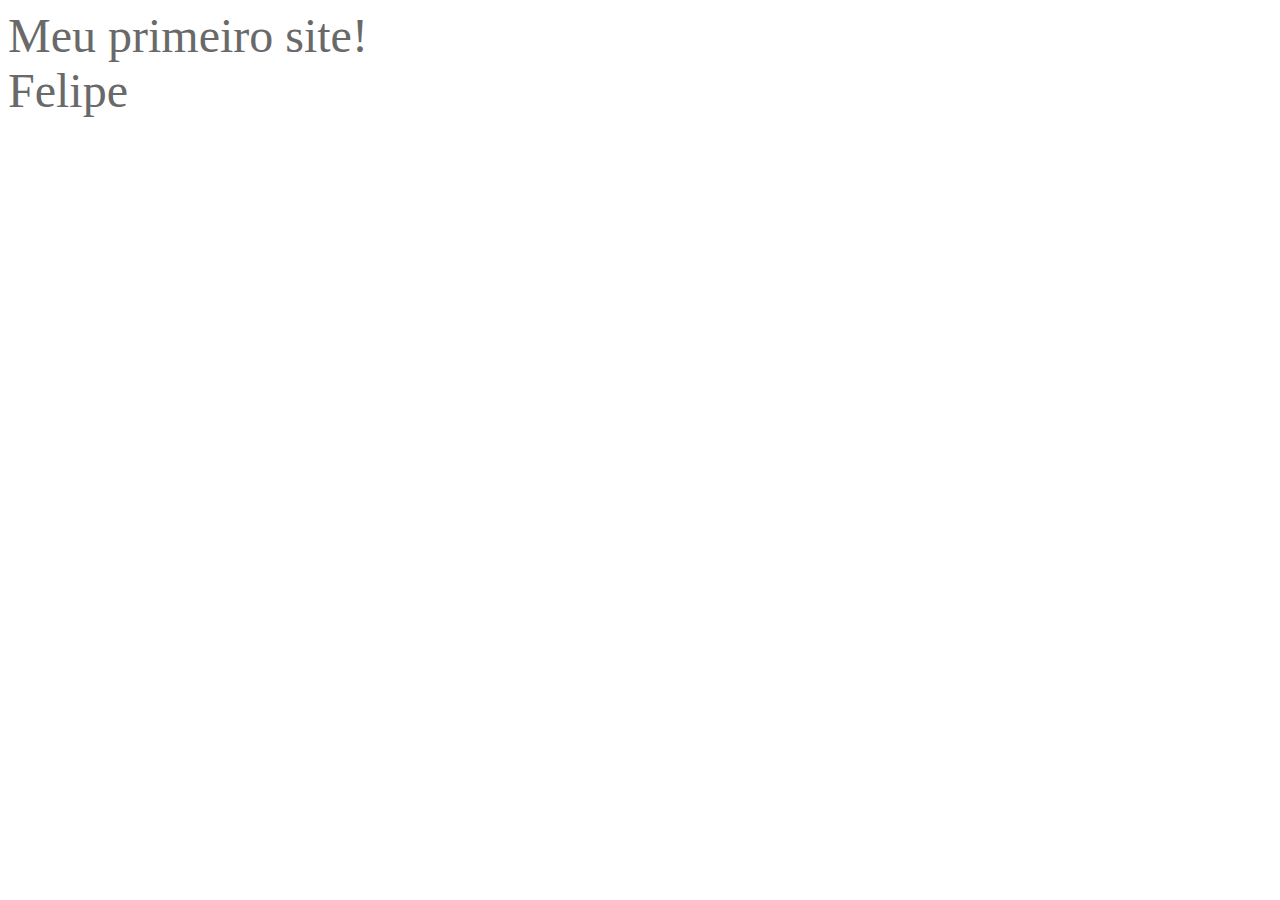
<file: Desenvolvimento de Aplicação para Web/Aula-01/index.html>
<!DOCTYPE html>
<html lang="pt-br">

<head>
  <meta charset="UTF-8">
  <meta name="viewport" content="width=device-width, initial-scale=1.0">
  <title>Aula - 01</title>
</head>

<body>
  <font face="gigi" color="#696969" size="50">
    Meu primeiro site!<br/>
    Felipe
  </font>
</body>

</html>
</file>
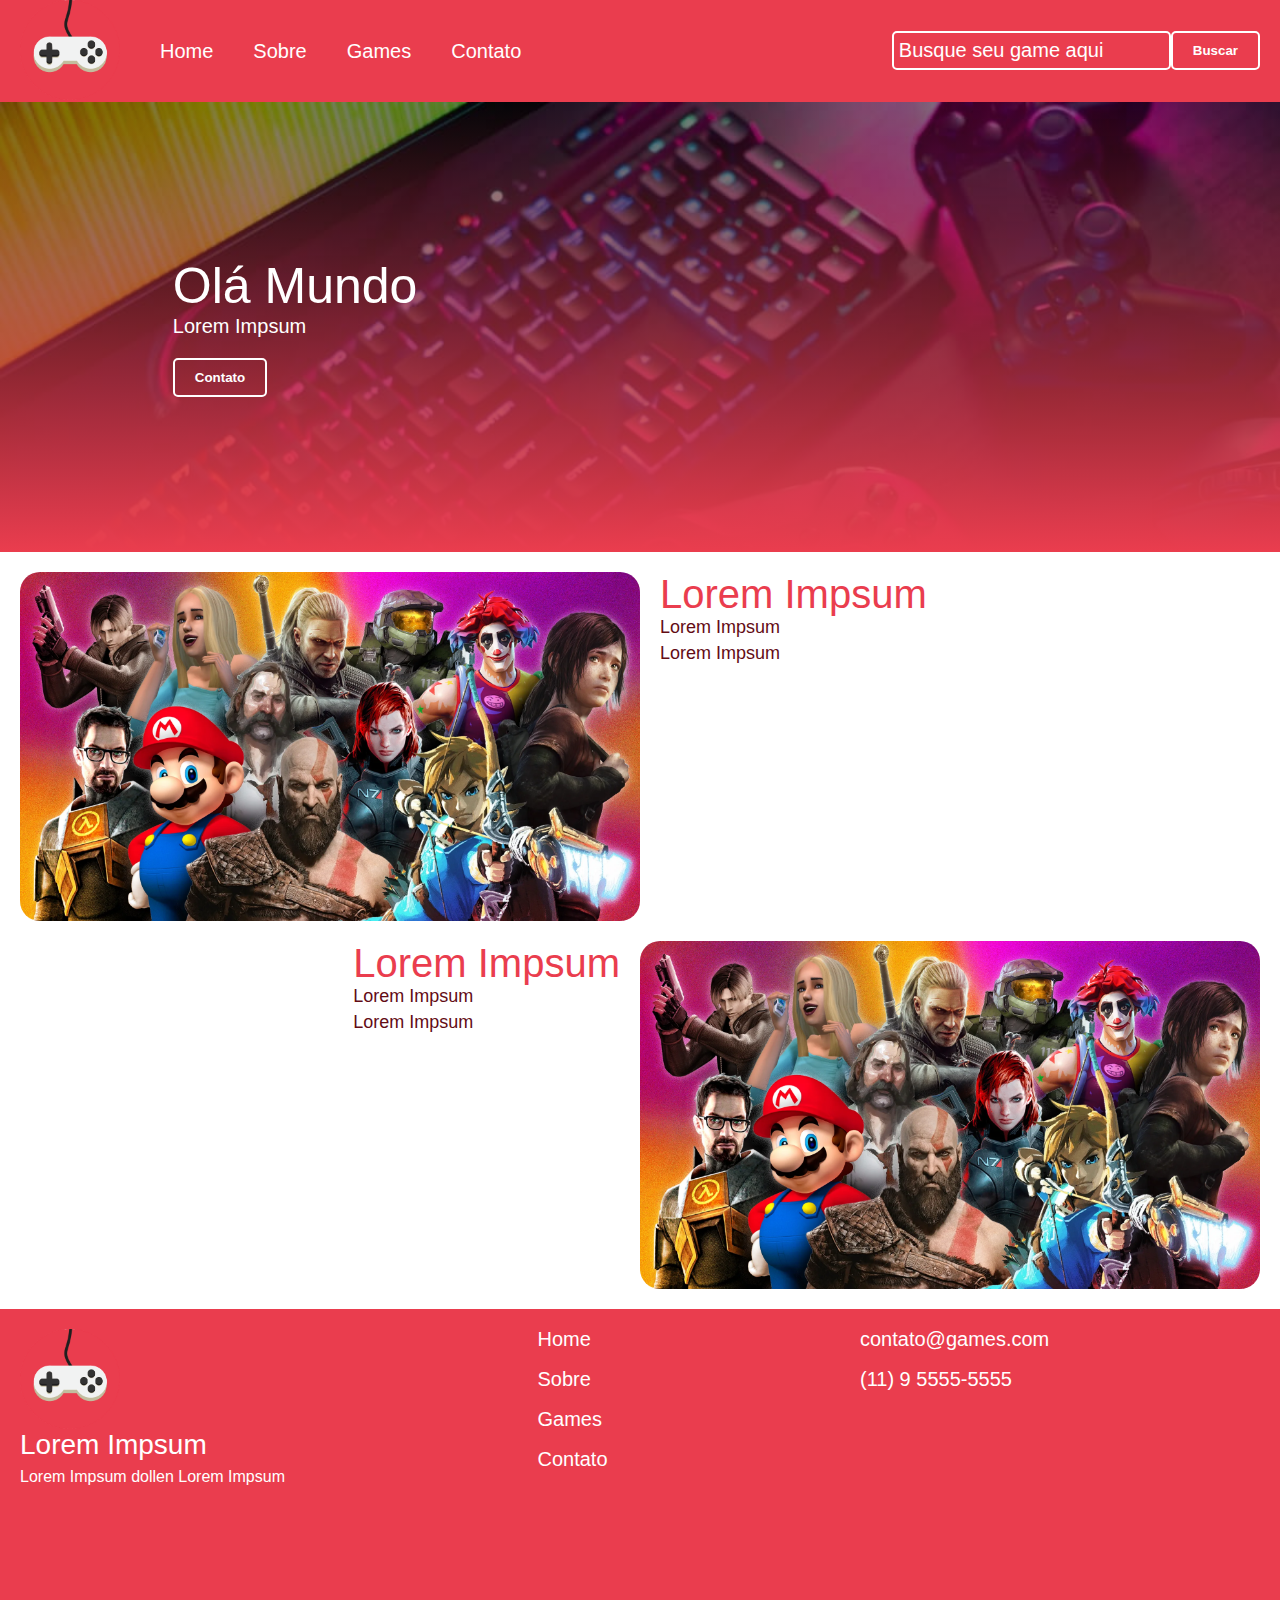
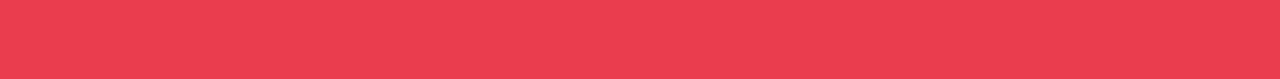
<file: Desenvolvimento de Aplicação para Web/Aula-04/index.html>
<!DOCTYPE html>
<html lang="pt-br">

<head>
    <meta charset="UTF-8">
    <meta name="viewport" content="width=device-width, initial-scale=1.0">
    <title>Aula - 04</title>

    <link rel="stylesheet" href="./css/reset.css">
    <link rel="stylesheet" href="./css/base.css">
    <link rel="stylesheet" href="./css/menu.css">
    <link rel="stylesheet" href="./css/banner.css">
    <link rel="stylesheet" href="./css/principal.css">
    <link rel="stylesheet" href="./css/rodape.css">
</head>

<body>
    <header class="menu">
        <nav class="menu__navegacao">
            <a href="">
                <img class="menu__logo" src="./img/logo.png" alt="">
            </a>
            <a href="#" class="menu__link">Home</a>
            <a href="sobre.html" class="menu__link">Sobre</a>
            <a href="games.html" class="menu__link">Games</a>
            <a href="contato" class="menu__link">Contato</a>

            <div class="menu__pesquisa">
                <input class="menu__busca" type="text" placeholder="Busque seu game aqui">
                <button class="menu__btn">
                    Buscar
                </button>
            </div>
        </nav>
    </header>
    <main>
        <section class="banner">
            <div class="banner__conteudo">
                <h1 class="banner__titulo">
                    Olá Mundo
                </h1>
                <p class="banner__txt">
                    Lorem Impsum
                </p>
                <button class="banner__btn">
                    Contato
                </button>
            </div>
        </section>

        <section class="principal">
            <div class="principal__container">
                <img class="principal__imagem" src="./img/gamesb.webp" alt="">
                <div>
                    <h2 class="principal__titulo">Lorem Impsum</h2>
                    <p class="principal__txt">Lorem Impsum</p>
                    <p class="principal__txt">Lorem Impsum</p>
                </div>
            </div>
            <div class="principal__container principal__container--alt">
                <img class="principal__imagem" src="./img/gamesb.webp" alt="">
                <div>
                    <h2 class="principal__titulo">Lorem Impsum</h2>
                    <p class="principal__txt">Lorem Impsum</p>
                    <p class="principal__txt">Lorem Impsum</p>
                </div>
            </div>
        </section>
    </main>
    <footer class="rodape">
        <div class="rodape__wrap">
            <section>
                <img class="rodape__logo" src="./img/logo.png" alt="">
                <h3 class="rodape__titulo">Lorem Impsum</h3>
                <p class="rodape__txt">Lorem Impsum dollen Lorem Impsum</p>
            </section>
            <nav class="rodape__container">
                <a class="rodape__link" href="#">Home</a>
                <a class="rodape__link" href="sobre.html">Sobre</a>
                <a class="rodape__link" href="game.html">Games</a>
                <a class="rodape__link" href="contato.html">Contato</a>
            </nav>
            <address class="rodape__container">
                <a class="rodape__link" href="mailto:">
                    contato@games.com
                </a>
                <a class="rodape__link" href="tel:+">
                    (11) 9 5555-5555
                </a>

                <iframe class="rodape__mapa" src="https://www.google.com/maps/embed?pb=!1m14!1m8!1m3!1d2437.525097312123!2d-38.504259!3d-12.978855!3m2!1i1024!2i768!4f13.1!3m3!1m2!1s0x71604c223833643%3A0x5645ea05a1ee2af5!2sItaipava%20Arena%20Fonte%20Nova!5e1!3m2!1spt-BR!2sbr!4v1694548384665!5m2!1spt-BR!2sbr" width="600" height="450" style="border:0;" allowfullscreen="" loading="lazy" referrerpolicy="no-referrer-when-downgrade"></iframe>
            </address>
        </div>
    </footer>
</body>

</html>
</file>
<file: Desenvolvimento de Aplicação para Web/Aula-04/css/base.css>
:root {
  font-size: 62.5%;

  --cor-principal: #F79517;
  --cor-principal-claro: #CCC;
  --cor-logo: #DAFF01;
  --cor-principal-alt: #9353FF;

  --cor-fonte: #6C757D;

  --cor-fundo-1: #FFF;
  --cor-fundo-menu-mobile: #343A40;

  --cor-fundo-25: #00000040;
  --cor-fundo-35: #00000059;
  --cor-fundo-65: #000000a6;

  --cor-complementar-1: #EE6471;
  --cor-complementar-2: #F87F46;

  --cor-titulo: #212529;

  --cor-escura: #000000;

  font-family: 'Fira Sans', sans-serif;
}

* {
  box-sizing: border-box;
  line-height: normal;
}

img {
  width: 100%;
  height: auto;
}
</file>
<file: Desenvolvimento de Aplicação para Web/Aula-04/css/menu.css>
.menu {
    background: #ea3d4e;
}

.menu__navegacao {
    display: flex;
    align-items: center;
    max-width: 144rem;
    padding: 0 2rem;
    margin: 0 auto;
}

.menu__logo {
    max-width: 10rem;
    margin-right: 2rem;
}

.menu__link {
    color: #fff;
    text-decoration: none;
    font-size: 2rem;
    padding: 0 2rem;
}

.menu__pesquisa {
    margin-left: auto;
    display: flex;
}

.menu__busca {
    font-size: 2rem;
    padding: .5rem;
    border-radius: .5rem;
    border: .2rem solid #fff;
    background: transparent;
    color: #fff;
}

.menu__busca::placeholder {
    color: #fff;
}

.menu__btn {
    background-color: transparent;
    color: #fff;
    font-weight: bold;
    padding: 1rem 2rem;
    border: .2rem solid #fff;
    border-radius: .5rem;
}
</file>
<file: Desenvolvimento de Aplicação para Web/Aula-04/css/banner.css>
.banner {
    background-image: 
    linear-gradient(0deg, #ea3d4e, rgba(0,0,0,.5))
    , url(../img/games-brasil.jpg);
    background-size: cover;
    height: 50vh;
    position: relative;
}

.banner__conteudo {
    position: absolute;
    top: 50%;
    left: 13.5%;
    color: #fff;
    max-width: 144rem;
    margin: 0 auto;
    transform: translateY(-50%);
}

.banner__titulo {
    font-size: 5rem;
}

.banner__txt {
    font-size: 2rem;
}

.banner__btn {
    border: .2rem solid #ffffff;
    padding: 1rem 2rem;
    border-radius: .5rem;
    margin-top: 2rem;
    color: #fff;
    background: transparent;
    font-weight: bold;
}
</file>
<file: Desenvolvimento de Aplicação para Web/Aula-04/css/principal.css>
.principal {
    padding: 2rem;
    display: flex;
    flex-direction: column;
    gap: 2rem;
    max-width: 144rem;
    margin: 0 auto;
}

.principal__container {
    display: flex;
    gap: 2rem;
}

.principal__container--alt {
    flex-direction: row-reverse;    
}

.principal__imagem {
    width: 50%;
    border-radius: 2rem;
}

.principal__titulo {
    color: #ea3d4e;
    font-size: 4rem;
}

.principal__txt {
    font-size: 1.8rem;
    color: #630c15;
    margin-bottom: .5rem;
}
</file>
<file: Desenvolvimento de Aplicação para Web/Aula-04/css/rodape.css>
.rodape {
    background-color: #ea3d4e;
}

.rodape__wrap {
    max-width: 144rem;
    padding: 2rem;
    display: flex;
    justify-content: space-between;
    margin: 0 auto;
}

.rodape__logo {
    width: 10rem;
    object-fit: contain;
}

.rodape__titulo {
    font-size: 2.8rem;
    margin-bottom: 1rem;
    color: #ffffff;
}

.rodape__txt {
    font-size: 1.6rem;
    color: #ffffff;
}

.rodape__container {
    display: flex;
    flex-direction: column;
    gap: 2rem;
}

.rodape__link {
    font-size: 2rem;
    color: #ffffff;
    text-decoration: none;
}
.rodape__mapa {
    width: 40rem;
    height: 25rem;
}
</file>
